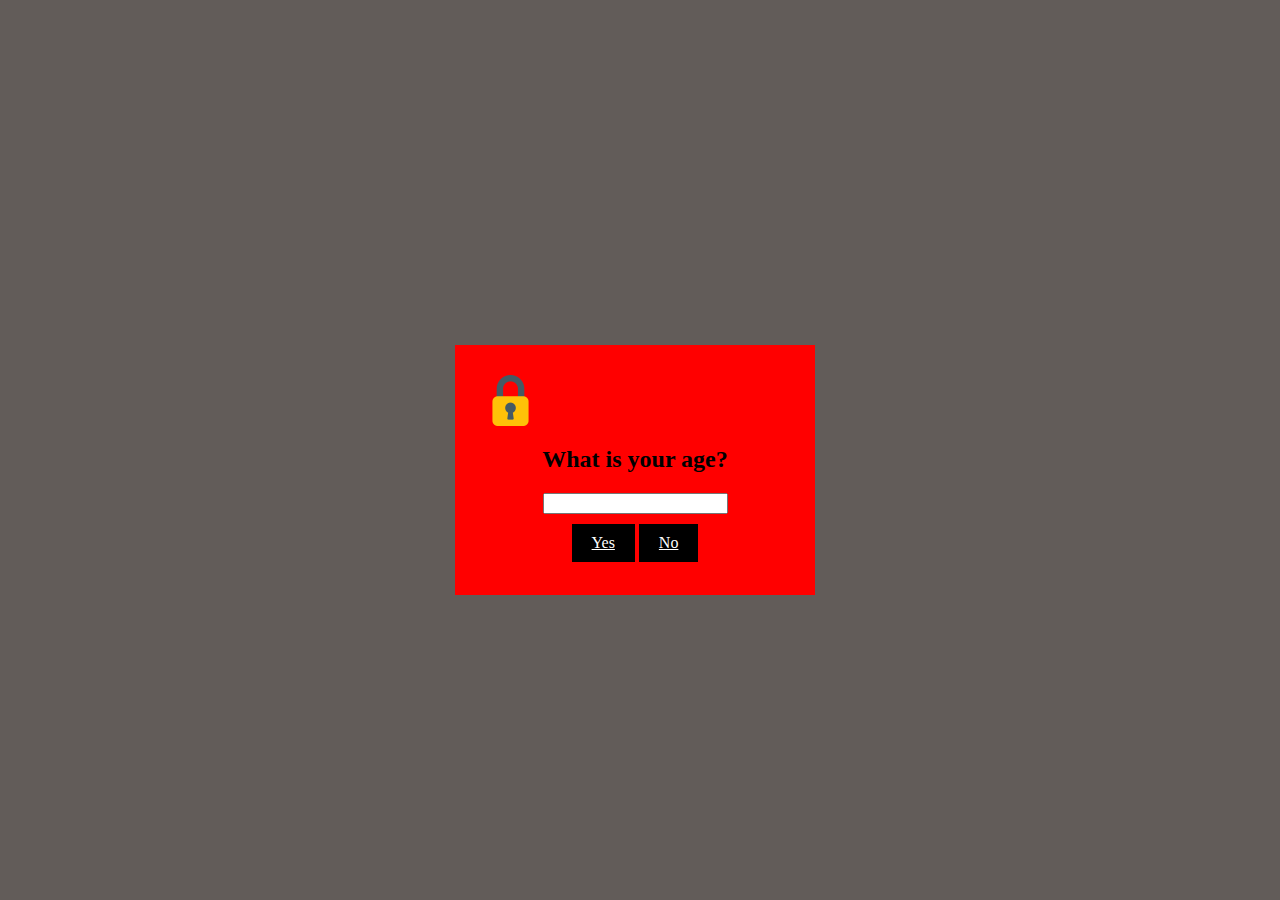
<file: index.html>
<!doctype html>
<html lang="en">

<head>
	<meta charset="utf-8">
	<meta name="viewport" content="width=device-width,initial-scale=1">
	<title>Checking Age</title>
	<link rel="stylesheet" href="main.css">
	<script src="jquery.js"></script>
	<script src="main.js"></script>
</head>

<body>

	<div id="ageWrapper" class="ageUnknown">
		<div id="agePopUp" class="ageNotConfirmed">
			<div class="lock">
			</div>
			<h2 id="AgeTitle">What is your age?</h2>
			<input type="text" id="ageValue" name="ageValueName"><br>
			<a href="#" id="ageOkay">Yes</a>
			<a href="#" id="ageBad">No</a>
		</div>
	</div>


	<div id="Message" class="centered">Lets check your age</div>
</body>

</html>
</file>
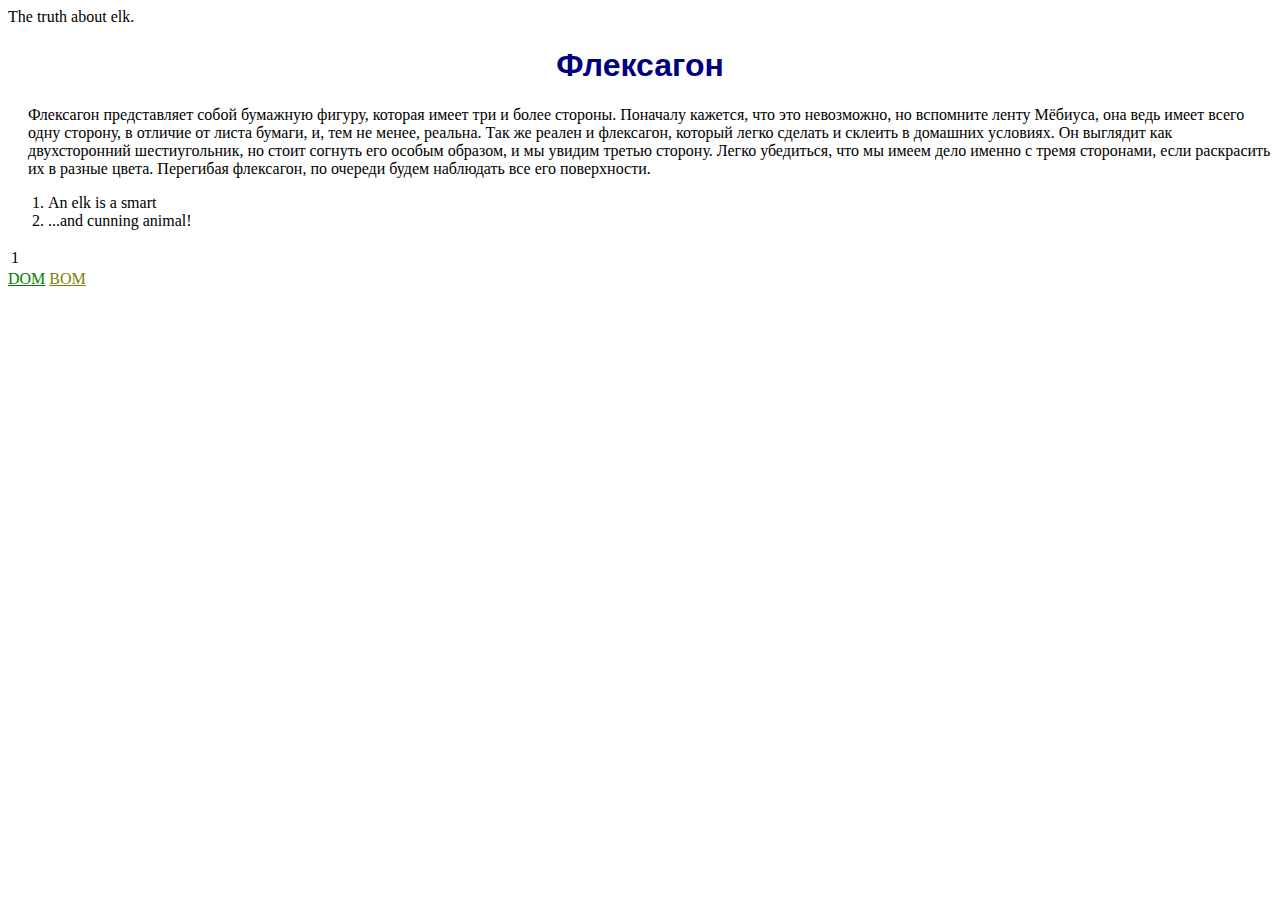
<file: traversalDom.html>
<!doctype html>
<html lang="en">

<head>
	<meta charset="utf-8">
	<meta name="viewport" content="width=device-width,initial-scale=1">
	<title>Traversal DOM</title>
	<link rel="stylesheet" href="main.css">
	<script src="traversal.js"></script>
</head>

<body onload="run()">
	The truth about elk.
	<h1>Флексагон</h1>
	<p>Флексагон представляет собой бумажную фигуру, которая имеет
		три и более стороны. Поначалу кажется, что это невозможно, но вспомните
		ленту Мёбиуса, она ведь имеет всего одну сторону, в отличие от листа бумаги,
		и, тем не менее, реальна. Так же реален и флексагон, который легко сделать и
		склеить в домашних условиях. Он выглядит как двухсторонний шестиугольник, но
		стоит согнуть его особым образом, и мы увидим третью сторону. Легко убедиться,
		что мы имеем дело именно с тремя сторонами, если раскрасить их в разные цвета.
		Перегибая флексагон, по очереди будем наблюдать все его поверхности.</p>
		<ol>
		  <li>An elk is a smart</li>
		  <!-- comment -->
		  <li>...and cunning animal!</li>
		</ol>
		<table id="table">
			<tr>
				<td>1</td>
			</tr>
		</table>
		<div id="menu">
			<a href="#" id="dom">DOM</a>
			<a href="#" id="bom">BOM</a>
		</div>
</body>

</html>
</file>
<file: main.css>
.centered {
  position: fixed; /* or absolute */
  top: 50%;
  left: 50%;
  background: #f0f0f0;
}

H1 {
  color: #000080;
  font-size: 200%;
  font-family: Arial, Verdana, sans-serif;
  text-align: center;
}
P {
  padding-left: 20px;
}

#ageWrapper {
  opacity: 1;
  position: fixed;
  top: 0;
  bottom: 0;
  left: 0;
  right: 0;
  z-index: 9000;
  background-color: rgba(32, 23, 19, 0.7);
  transition: visibility 0s ease-in-out 0.5s, opacity 0.5s ease-in-out;
}

#ageWrapper.ageUnknown {
  visibility: visible;
  opacity: 1;
}

#agePopUp {
  position: fixed;
  top: 50%;
  left: 50%;
  text-align: center;
  padding: 30px;
  width: 360px;
  height: 250px;
  margin-top: -105px;
  margin-left: -185px;
  box-sizing: border-box;
}

#agePopUp a {
  background-color: black;
  color: white;
  padding: 10px 20px;
  margin-top: 10px;
  display: inline-block;
}

.lock {
  width: 51px;
  height: 51px;
  background-image: url("lock.png");
}

.ageConfirmed {
  background-color: rgb(59, 27, 133);
}

.ageNotConfirmed {
  background-color: red;
}

/* styles rely on the custom attribute "order-state" */
.order[data-order-state="new"] {
  color: green;
}

.order[data-order-state="pending"] {
  color: blue;
}

.order[data-order-state="canceled"] {
  color: red;
}

.alert {
  padding: 15px;
  border: 1px solid #d6e9c6;
  border-radius: 4px;
  color: #3c763d;
  background-color: #dff0d8;
}
</file>
